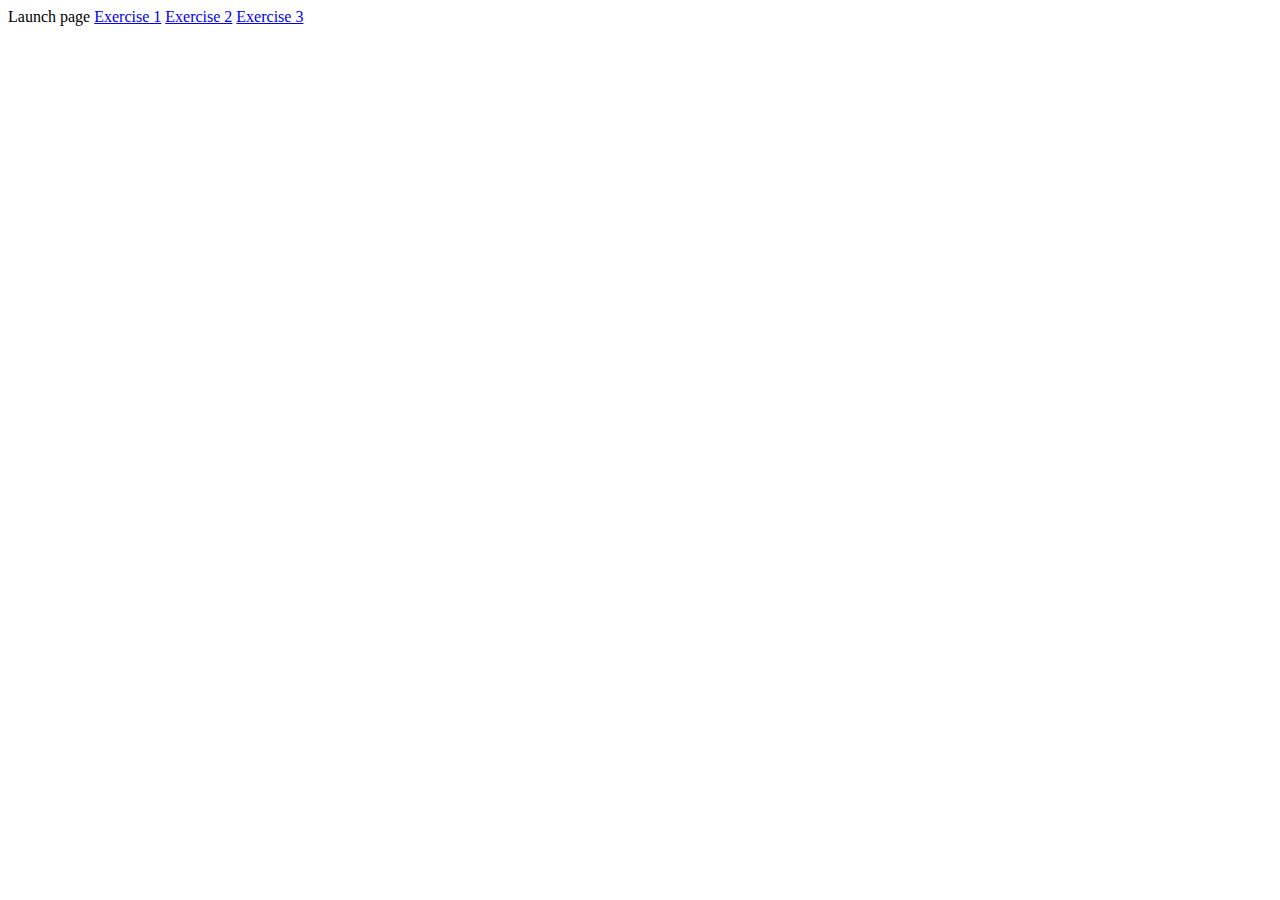
<file: index.html>
<!DOCTYPE html>
<html lang="en">
<head>
    <meta charset="UTF-8">
    <title>Frontend Task 1</title>
</head>
<body>
<h>Launch page</h>
<a href="html/exc1.html">Exercise 1</a>
<a href="html/exc2.html">Exercise 2</a>
<a href="html/exc3.html">Exercise 3</a>
</body>
</html>
</file>
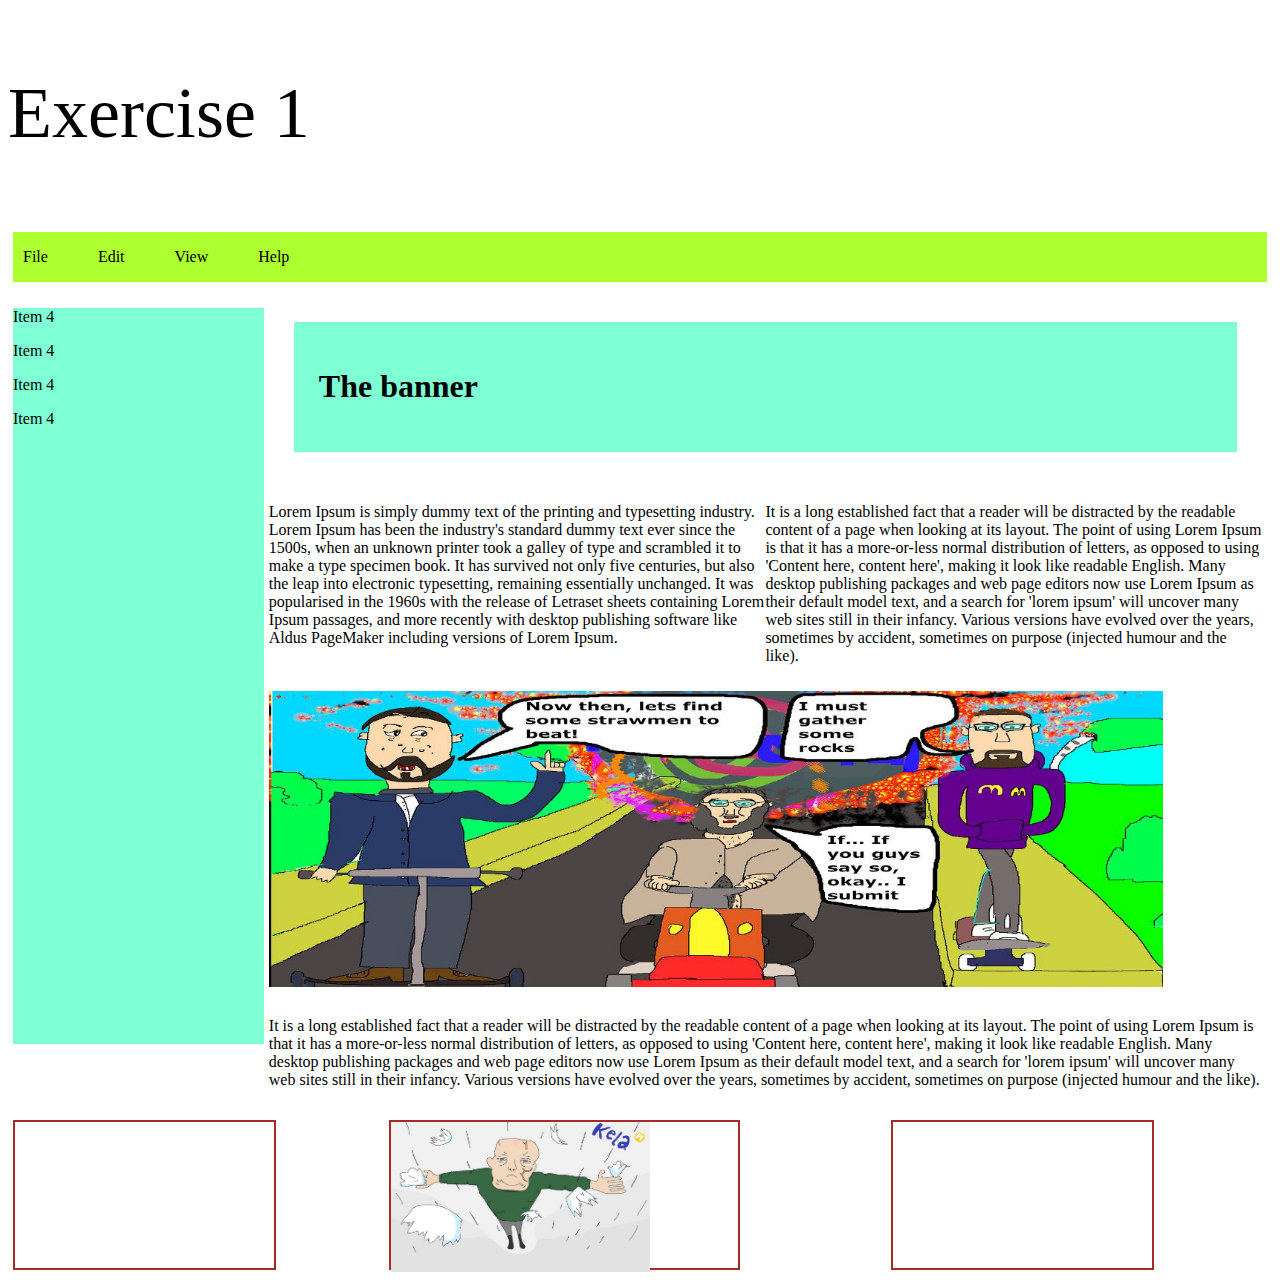
<file: html/exc1.html>
<!DOCTYPE html>
<html lang="en">
<head>
    <meta charset="UTF-8">
    <meta name="viewport" content="width=device-width, initial-scale=1.0"/>
    <title>Exercise 1</title>
    <link rel="stylesheet" type="text/css" href="../css/exc1.css"/>
    <script src="../javascript/exc1.js"></script>
</head>

<p id="title">Exercise 1</p>

<div class="row">
    <div id="top_menu" class="col10">
        <p class="topmenutext">File</p>
        <p class="topmenutext">Edit</p>
        <p class="topmenutext">View</p>
        <p class="topmenutext">Help</p>
    </div>
</div>



<div class="row">
    <div class="col2">
        <div class="side_menu">
            <p>Item 4</p>
            <p>Item 4</p>
            <p>Item 4</p>
            <p>Item 4</p>
        </div>
    </div>
    <div class="col8">
        <div class="row">
            <div class="col10" id="banner"><h1>The banner</h1></div>
        </div>

        <div class="row" id="textarea_mid">
            <div class="col5">
                <p id="text_area1">
                    Lorem Ipsum is simply dummy text of the printing and typesetting industry.
                    Lorem Ipsum has been the industry's standard dummy text ever since the 1500s,
                    when an unknown printer took a galley of type and scrambled it to make a type specimen book.
                    It has survived not only five centuries, but also the leap into electronic typesetting,
                    remaining essentially unchanged. It was popularised in the 1960s with the release of Letraset sheets containing Lorem Ipsum passages,
                    and more recently with desktop publishing software like Aldus PageMaker including versions of Lorem Ipsum.
                </p>
            </div>
            <div class="col5">
                <p id="text_area2">
                    It is a long established fact that a reader will be distracted by the readable content of a page when looking at its layout.
                    The point of using Lorem Ipsum is that it has a more-or-less normal distribution of letters, as opposed to using 'Content here, content here',
                    making it look like readable English.
                    Many desktop publishing packages and web page editors now use Lorem Ipsum as their default model text,
                    and a search for 'lorem ipsum' will uncover many web sites still in their infancy. Various versions have evolved over the years,
                    sometimes by accident, sometimes on purpose (injected humour and the like).
                </p>
            </div>
        </div>

        <div class="row">
            <div class="col10">
                <img id="panoramic_image" src="../images/bannerpan.jpg" alt="The three horsemen of defeat">
            </div>
        </div>

        <div class="row">
            <div class="col10">
                <p id="text_area3">
                    It is a long established fact that a reader will be distracted by the readable content of a page when looking at its layout.
                    The point of using Lorem Ipsum is that it has a more-or-less normal distribution of letters, as opposed to using 'Content here, content here',
                    making it look like readable English.
                    Many desktop publishing packages and web page editors now use Lorem Ipsum as their default model text,
                    and a search for 'lorem ipsum' will uncover many web sites still in their infancy. Various versions have evolved over the years,
                    sometimes by accident, sometimes on purpose (injected humour and the like).
                </p>
            </div>
        </div>
    </div>
</div>

<div class="row">

    <div class="col3">
        <div id="drop_area" ondrop="drop(event)" ondragover="allowDrop(event)"></div>
    </div>

    <div id="div1" class="col4">
        <div id="image_area" ondrop="drop(event)", ondragover="allowDrop(event)">
            <img id="draggable_image" src="../images/joni.jpg"
                 draggable="true" alt="Joni Konnori standing in the rain"
                 ondragstart="drag(event)">
        </div>
    </div>

    <div class="col3">
        <div id="drop_area2" ondrop="drop(event)" ondragover="allowDrop(event)"></div>
    </div>

</div>

</body>
</html>
</file>
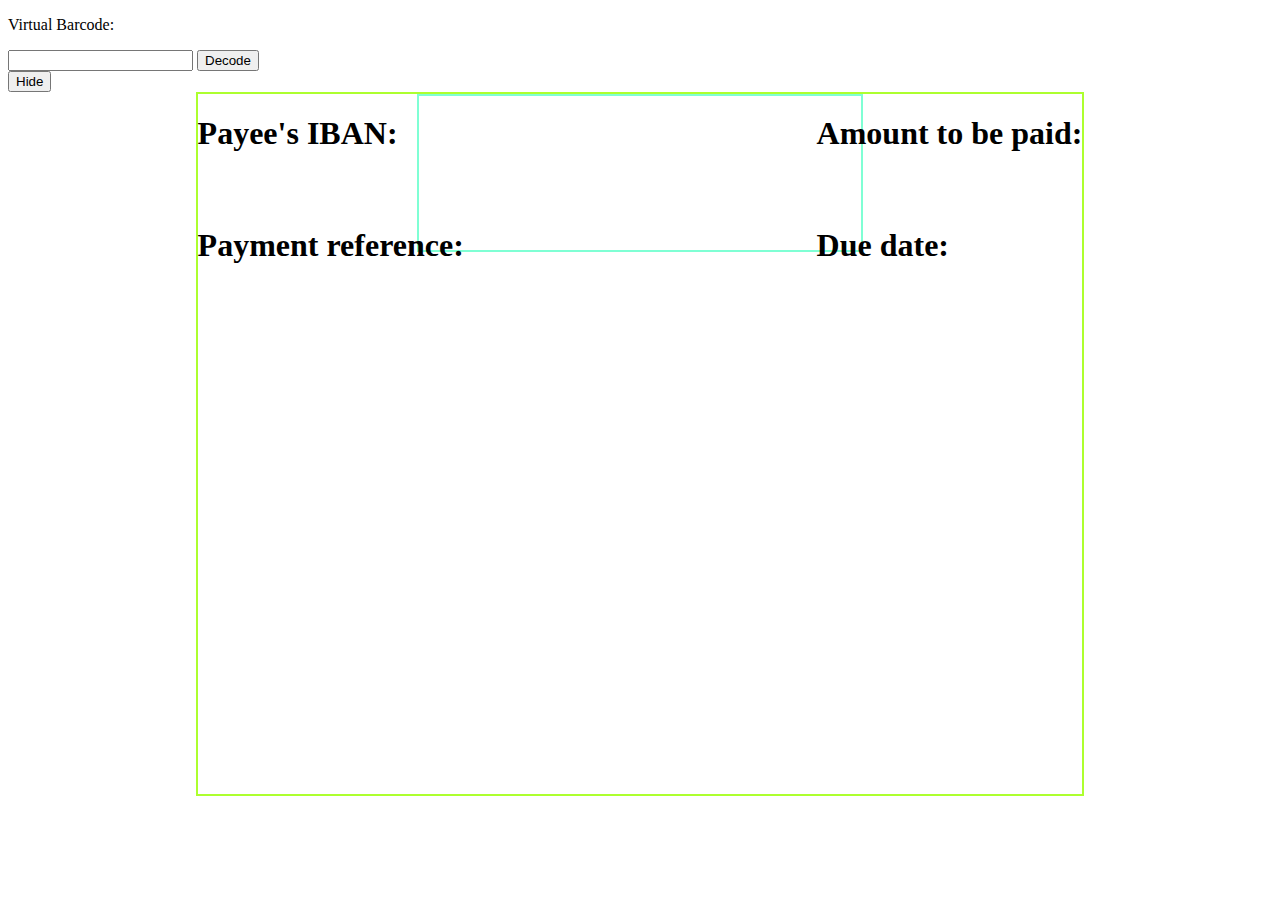
<file: html/exc2.html>
<!DOCTYPE html>
<html lang="en">
<head>
    <meta charset="UTF-8">
    <meta name="viewport" content="width=device-width, initial-scale=1.0"/>
    <link rel="stylesheet" type="text/css" href="../css/exc2.css"/>
    <script src="../javascript/exc2.js"></script>
    <script src="../javascript/JsBarcode.all.min.js"></script>
    <title>Exercise 2</title>
</head>
<body>

<div class="row">
    <div class="col10">
        <form id="barcode_form">
            <p>Virtual Barcode: </p><input id="virtual_barcode" type="text">
            <input id="decode_button" type="button" value="Decode" onclick="drawBarcode()">
        </form>
        <input id="hide_button" type="submit" value="Hide">
    </div>
</div>

<div class="row">
    <div id="info_area" class="col10">

        <div id="column1">
            <h1 id="column1_amount">Amount to be paid:<p id="amount"></p></h1>
            <h1 id="column1_due_date">Due date:<p id="due_date"></p></h1>
        </div>

        <div id="column2">
            <h1 id="column2_payee">Payee's IBAN:<p id="payee"></p></h1>
            <h1 id="column2_payment_reference">Payment reference:<p id="payment_reference"></p></h1>
        </div>

        <div id="barcode_area">
            <svg id="barcode"></svg>
            <script>
                function drawBarcode() {
                    console.log("Method called");
                    let virtualBarcode = document.getElementById("virtual_barcode").value;
                    let isValid = checkBarcode(virtualBarcode)
                    if(virtualBarcode.length !== 54){
                        alert("Incorrect barcode format!")
                    }
                    if(isValid === false){
                        alert("Invalid characters in barcode!")
                    }
                    else{
                        JsBarcode("#barcode", virtualBarcode);
                    }
                }
            </script>
        </div>

    </div>



</div>
</body>
</html>
</file>
<file: css/exc1.css>
*{
    box-sizing: border-box;
}
#title{
    border:2px black;
    font-size: 72px;
}
@keyframes color_swap {
    0% {background-color: aqua;}
    50% {background-color: blue;}
    100% {background-color: aqua;}
}
@keyframes text_hover {
    from {float: left;}
    to {float: right;}
}
#banner{
    max-width: 1920px;
    background-color: aquamarine;
    border: 24px aqua;
    padding: 25px;
    margin: 25px;
    animation-name: color_swap;
    animation-duration: 4s;
    animation-iteration-count: infinite;
}
#banner_text{
    animation-name: text_hover;
    animation-duration: 6s;
    animation-iteration-count: infinite;
}
[class*="col-"]{
    width: 100%;
}
@media only screen and (min-width: 768px){
    .col1{width: 10%}
    .col2{width: 20%}
    .col3{width: 30%}
    .col4{width: 40%}
    .col5{width: 50%}
    .col6{width: 60%}
    .col7{width: 70%}
    .col8{width: 80%}
    .col9{width: 90%}
    .col10{width: 100%}
    #panoramic_image {
        max-width: 1080px;
        height: auto;
    }
    .row {
        display: flex;
        flex-direction: row;
        padding: 5px;
    }
}


[class*="col-"] {
    float: left;
    padding: 15px;
    border: 1px solid greenyellow;
}


.row::after {
    content: "";
    clear: both;
    display: table;
}

#image_area {
    width: auto;
    max-width: 70%;
    height: 150px;
    border: 2px solid brown;
}

#draggable_image {
    width: auto;
    max-width: 90%;
    height: 150px;
}

#drop_area {
    width: auto;
    max-width: 70%;
    height: 150px;
    border: 2px solid brown;
}

#drop_area2 {
    width: auto;
    max-width: 70%;
    height: 150px;
    border: 2px solid brown;
}

#panoramic_image {
    max-width: 90%;
    height: auto;
}

#top_menu {
    background-color: greenyellow;
    display: flex;
    flex-direction: row;
}


.topmenutext {
    padding-right: 40px;
    padding-left: 10px;
}

.side_menu {
    background-color: aquamarine;
    min-height: 90%;
}
</file>
<file: css/exc2.css>
@media only screen and (min-width: 768px) {
    .col1{width: 10%}
    .col2{width: 20%}
    .col3{width: 30%}
    .col4{width: 40%}
    .col5{width: 50%}
    .col6{width: 60%}
    .col7{width: 70%}
    .col8{width: 80%}
    .col9{width: 90%}
    .col10{width: 100%}

    #column1 {
        display: flex;
        flex-direction: column;
        float: right;
    }
    #column2 {
        display: flex;
        flex-direction: column;
        float: left;
    }
    #barcode_area{
        float: top;
    }

}

#info_area {
    margin-left: auto;
    margin-right: auto;
    max-width: 70%;
    height: 700px;
    border: 2px solid greenyellow;
}

#barcode_area {
    border: 2px solid aquamarine;
    margin-right: auto;
    margin-left: auto;
    max-height: 30%;
    max-width: 50%;
}

#barcode{
    max-width: 100%;
    margin-left: auto;
    margin-right: auto;
}
</file>
